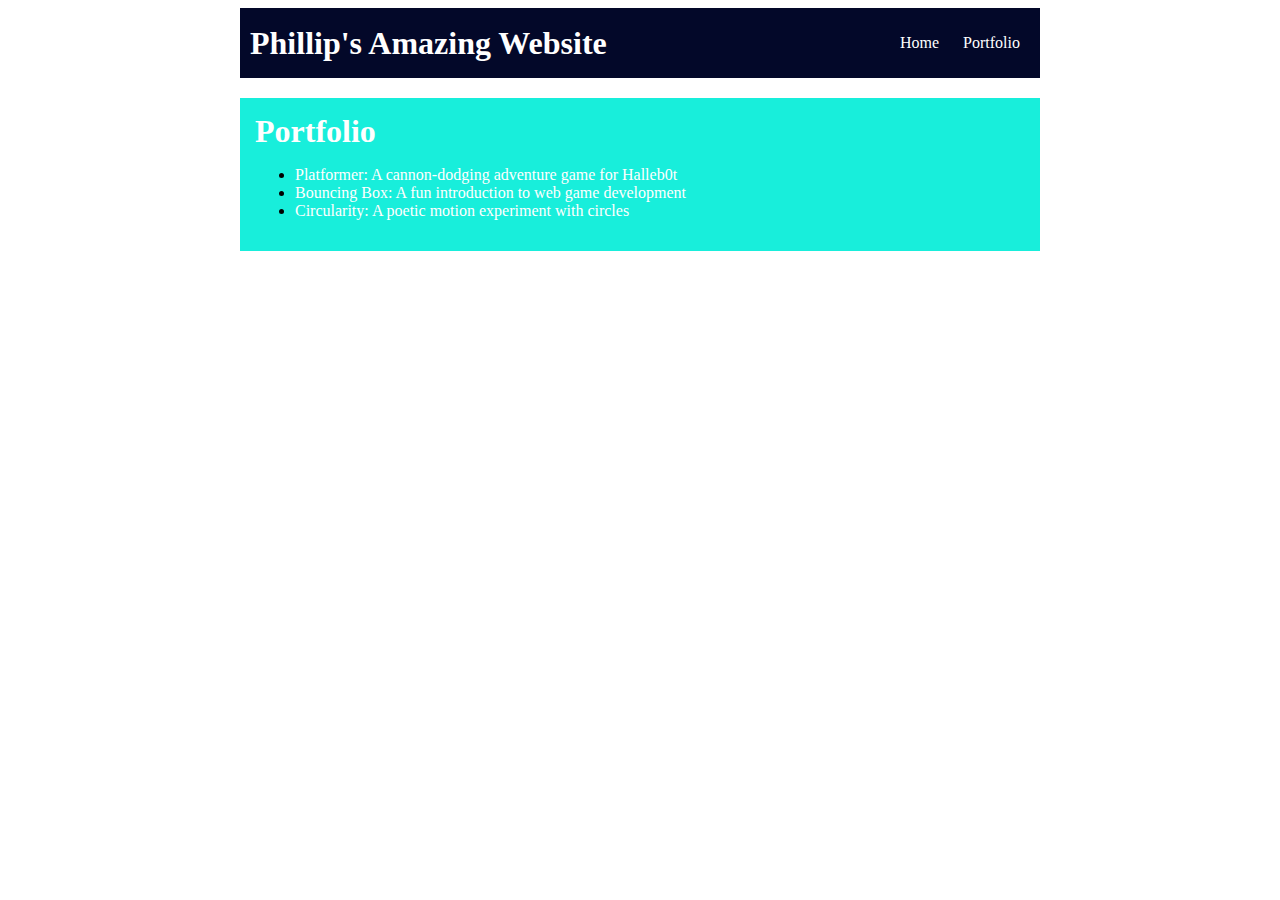
<file: portfolio.html>
<!DOCTYPE html>
<html>
  <head>
     <title> Phillip Bush's Computer Science Website</title>
     <link rel="stylesheet" href="style.css" />
  </head>


  <body>
    <!-- All content goes here -->
    <div id="all-contents">
       <nav>
        <h1>Phillip's Amazing Website</h1>
          <ul id="nav-ul">
            <li class="nav-li">
  <a href="index.html">Home</a>
</li>
<li class="nav-li">
  <a href="portfolio.html">Portfolio</a>
</li>
</ul>
  </nav>


  <main>
  <div class="content">
    <h1>Portfolio</h1>
    <ul id="portfolio">
<li>
  <a href="fsd-projects/platformer/">Platformer: A cannon-dodging adventure game for Halleb0t</a>
</li>
<li>
  <a href="fsd-projects/bouncing-box/">Bouncing Box: A fun introduction to web game development</a>
</li>
<li>
  <a href="fsd-projects/circularity/">Circularity: A poetic motion experiment with circles</a>
</li>
    </ul>
  </div>
  </main>
    </div>
  </body>
</html>
</file>
<file: style.css>
css
 
 body {
       background: rgb(15, 18, 255);
       color: rgb(45, 45, 45);
       padding: 10px;
       font-family: arial;
   }
   #all-contents {
     max-width: 800px;
       margin: auto;
   }

   /* navigation menu */
   nav {
       background: rgb(3, 8, 41);
      margin: 0 auto;
       margin-bottom:20px;
       display: flex;
       padding: 10px;
   }
   h1 {
       display: flex;
       align-items: center;
       color: white;
       flex: 1;
       margin: 0;
   }
   #nav-ul {
       list-style-image: none;
   }
   .nav-li {
       display: inline-block;
       padding: 0 10px;
   }
   a {
       text-decoration: none;
       color: #fff;
   }

   /* main container area beneath menu */
   main {
       background: rgb(24, 238, 219);
       display: flex;
   }
   .sidebar {
       margin-right: 25px;
       padding: 10px;
   }
   .sidebar-img {
       width: 200px;
   }
   .content {
       flex: 1;
       padding: 15px;
   }

   /* portfolio styles */
   #interests {
       border: 4px silver ridge;
       padding: 8px;
   }
   h2, h3 {
       margin: 0px;
   }
</file>
